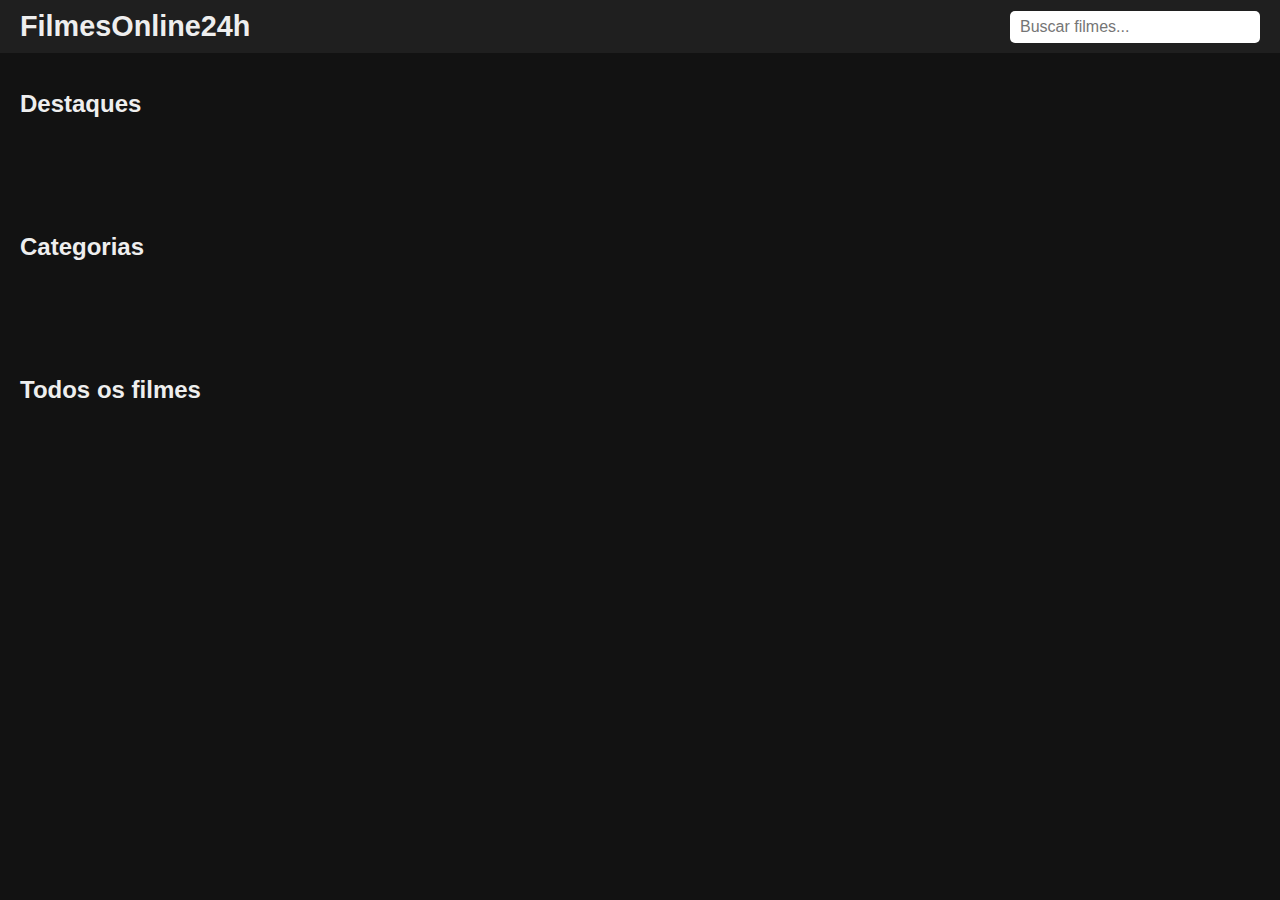
<file: index.html>
<!DOCTYPE html>
<html lang="pt-br">
<head>
<meta charset="UTF-8" />
<meta name="viewport" content="width=device-width, initial-scale=1" />
<title>FilmesOnline24h</title>
<link rel="stylesheet" href="style.css" />
</head>
<body>
<header>
  <div class="logo">FilmesOnline24h</div>
  <nav>
    <input type="text" id="search" placeholder="Buscar filmes..." />
  </nav>
</header>

<section id="carousel">
  <h2>Destaques</h2>
  <div class="carousel-container" id="carousel-container"></div>
</section>

<section id="categories">
  <h2>Categorias</h2>
  <div id="category-buttons"></div>
</section>

<section id="movie-list">
  <h2>Todos os filmes</h2>
  <div id="movies-container"></div>
</section>

<script src="script.js"></script>
</body>
</html>
</file>
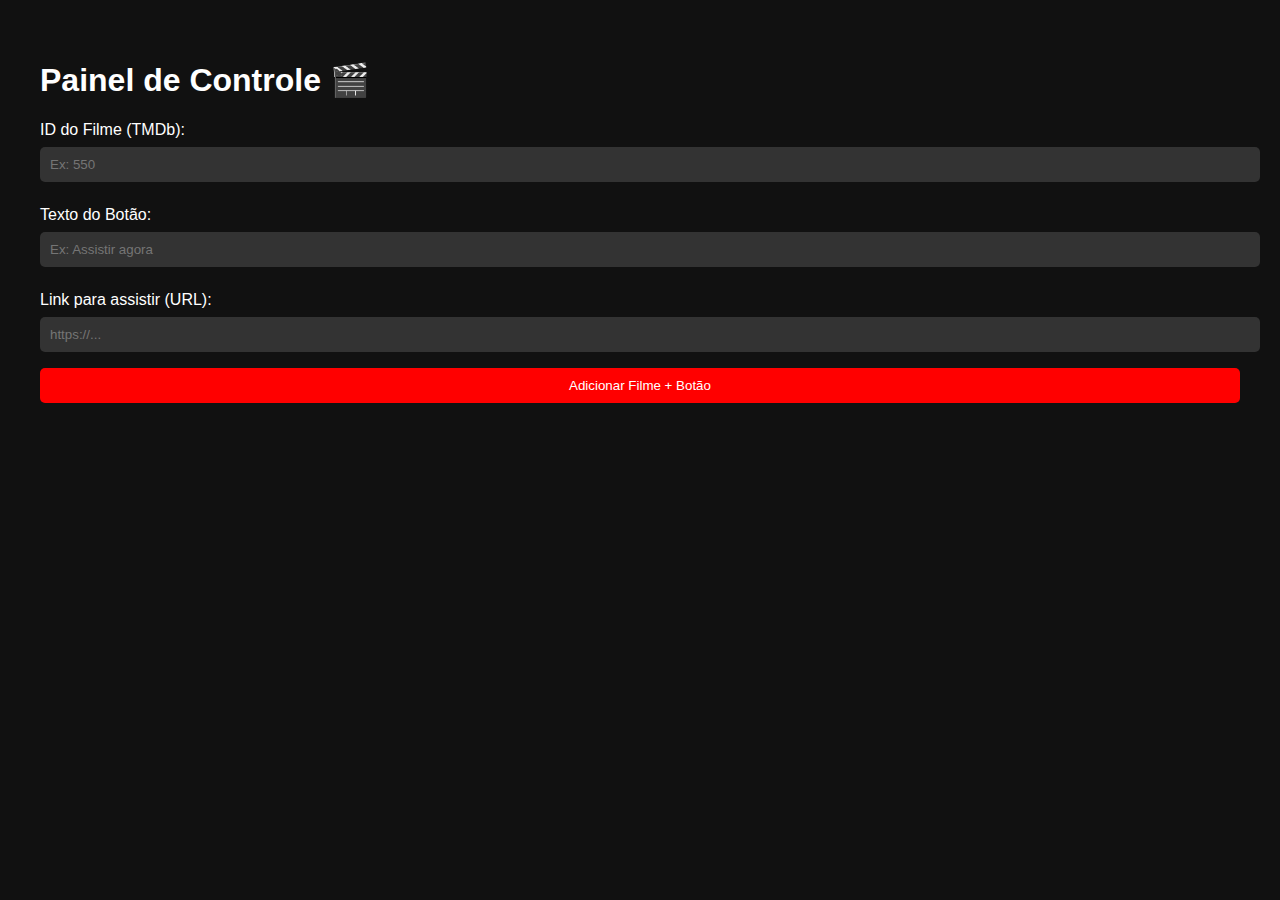
<file: admin/index.html>
<!DOCTYPE html>
<html lang="pt-BR">
<head>
  <meta charset="UTF-8" />
  <title>Painel de Controle - FilmesOnline24h</title>
  <style>
    body { font-family: sans-serif; background: #111; color: #fff; padding: 2rem; }
    input, button { padding: 10px; margin: 8px 0; width: 100%; border-radius: 5px; border: none; }
    input { background: #333; color: #fff; }
    button { background: #f00; color: white; cursor: pointer; }
    label { display: block; margin-top: 1rem; }
    .success { margin-top: 1rem; color: lightgreen; }
  </style>
</head>
<body>
  <h1>Painel de Controle 🎬</h1>

  <label>ID do Filme (TMDb):</label>
  <input type="text" id="movieId" placeholder="Ex: 550" />

  <label>Texto do Botão:</label>
  <input type="text" id="buttonText" placeholder="Ex: Assistir agora" />

  <label>Link para assistir (URL):</label>
  <input type="text" id="buttonLink" placeholder="https://..." />

  <button onclick="adicionarFilme()">Adicionar Filme + Botão</button>
  <p class="success" id="successMessage"></p>

  <script src="script.js"></script>
</body>
</html>
</file>
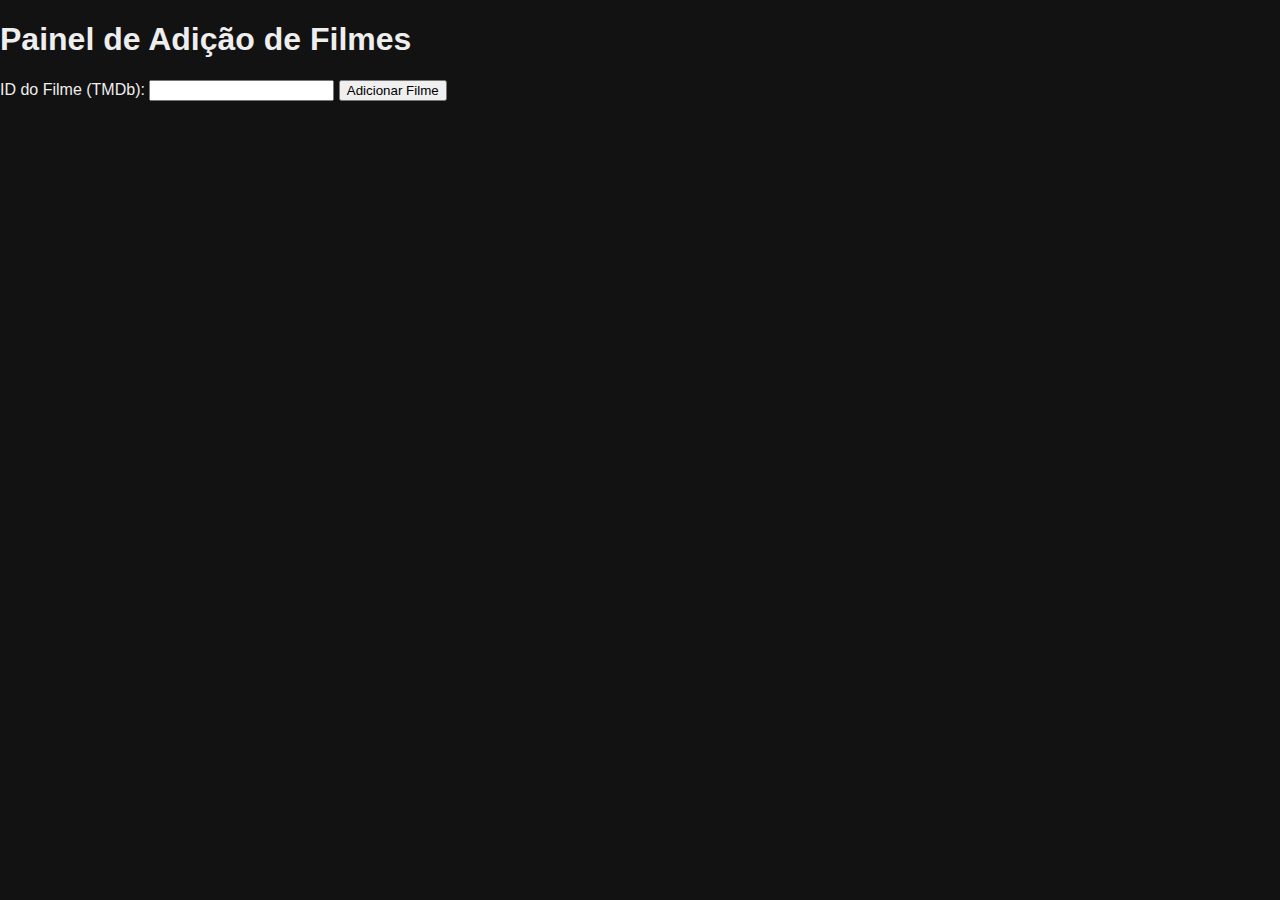
<file: admin.html>
<!DOCTYPE html>
<html lang="pt-BR">
<head>
  <meta charset="UTF-8" />
  <meta name="viewport" content="width=device-width, initial-scale=1.0"/>
  <title>Painel de Controle</title>
  <link rel="stylesheet" href="style.css"/>
</head>
<body>
  <h1>Painel de Adição de Filmes</h1>
  <form id="addForm">
    <label for="tmdbId">ID do Filme (TMDb):</label>
    <input type="number" id="tmdbId" required />
    <button type="submit">Adicionar Filme</button>
  </form>
  <div id="admin-status"></div>
  <script src="admin.js"></script>
</body>
</html>
</file>
<file: style.css>
* {
  box-sizing: border-box;
}
body {
  margin: 0; padding: 0;
  font-family: 'Segoe UI', Tahoma, Geneva, Verdana, sans-serif;
  background-color: #121212;
  color: #eee;
}
header {
  position: fixed;
  top: 0; left: 0; right: 0;
  background-color: #1f1f1f;
  padding: 10px 20px;
  display: flex;
  align-items: center;
  justify-content: space-between;
  z-index: 1000;
}
.logo {
  font-weight: 700;
  font-size: 1.8em;
  cursor: pointer;
}
nav input {
  width: 250px;
  padding: 7px 10px;
  border-radius: 5px;
  border: none;
  outline: none;
  font-size: 1em;
}
section {
  margin: 90px 20px 20px 20px;
}
h2 {
  margin-bottom: 15px;
  font-weight: 700;
}
#carousel-container, #movies-container, #category-buttons {
  display: flex;
  gap: 15px;
  overflow-x: auto;
  padding-bottom: 10px;
}
#category-buttons button {
  background-color: #333;
  border: none;
  color: #eee;
  padding: 8px 15px;
  border-radius: 20px;
  cursor: pointer;
  font-weight: 600;
  transition: background-color 0.3s ease;
}
#category-buttons button:hover, #category-buttons button.active {
  background-color: #4caf50;
}
.movie-card {
  background-color: #222;
  border-radius: 8px;
  min-width: 160px;
  cursor: pointer;
  transition: transform 0.2s ease;
  flex-shrink: 0;
}
.movie-card:hover {
  transform: scale(1.05);
}
.movie-card img {
  width: 100%;
  border-top-left-radius: 8px;
  border-top-right-radius: 8px;
  height: 240px;
  object-fit: cover;
}
.movie-info {
  padding: 10px;
}
.movie-info h3 {
  margin: 0 0 8px 0;
  font-size: 1em;
  font-weight: 700;
}
.movie-info p {
  font-size: 0.85em;
  color: #bbb;
  height: 40px;
  overflow: hidden;
  text-overflow: ellipsis;
}
@media(max-width: 600px) {
  nav input {
    width: 150px;
  }
  .movie-card {
    min-width: 130px;
  }
  .movie-card img {
    height: 190px;
  }
}
</file>
